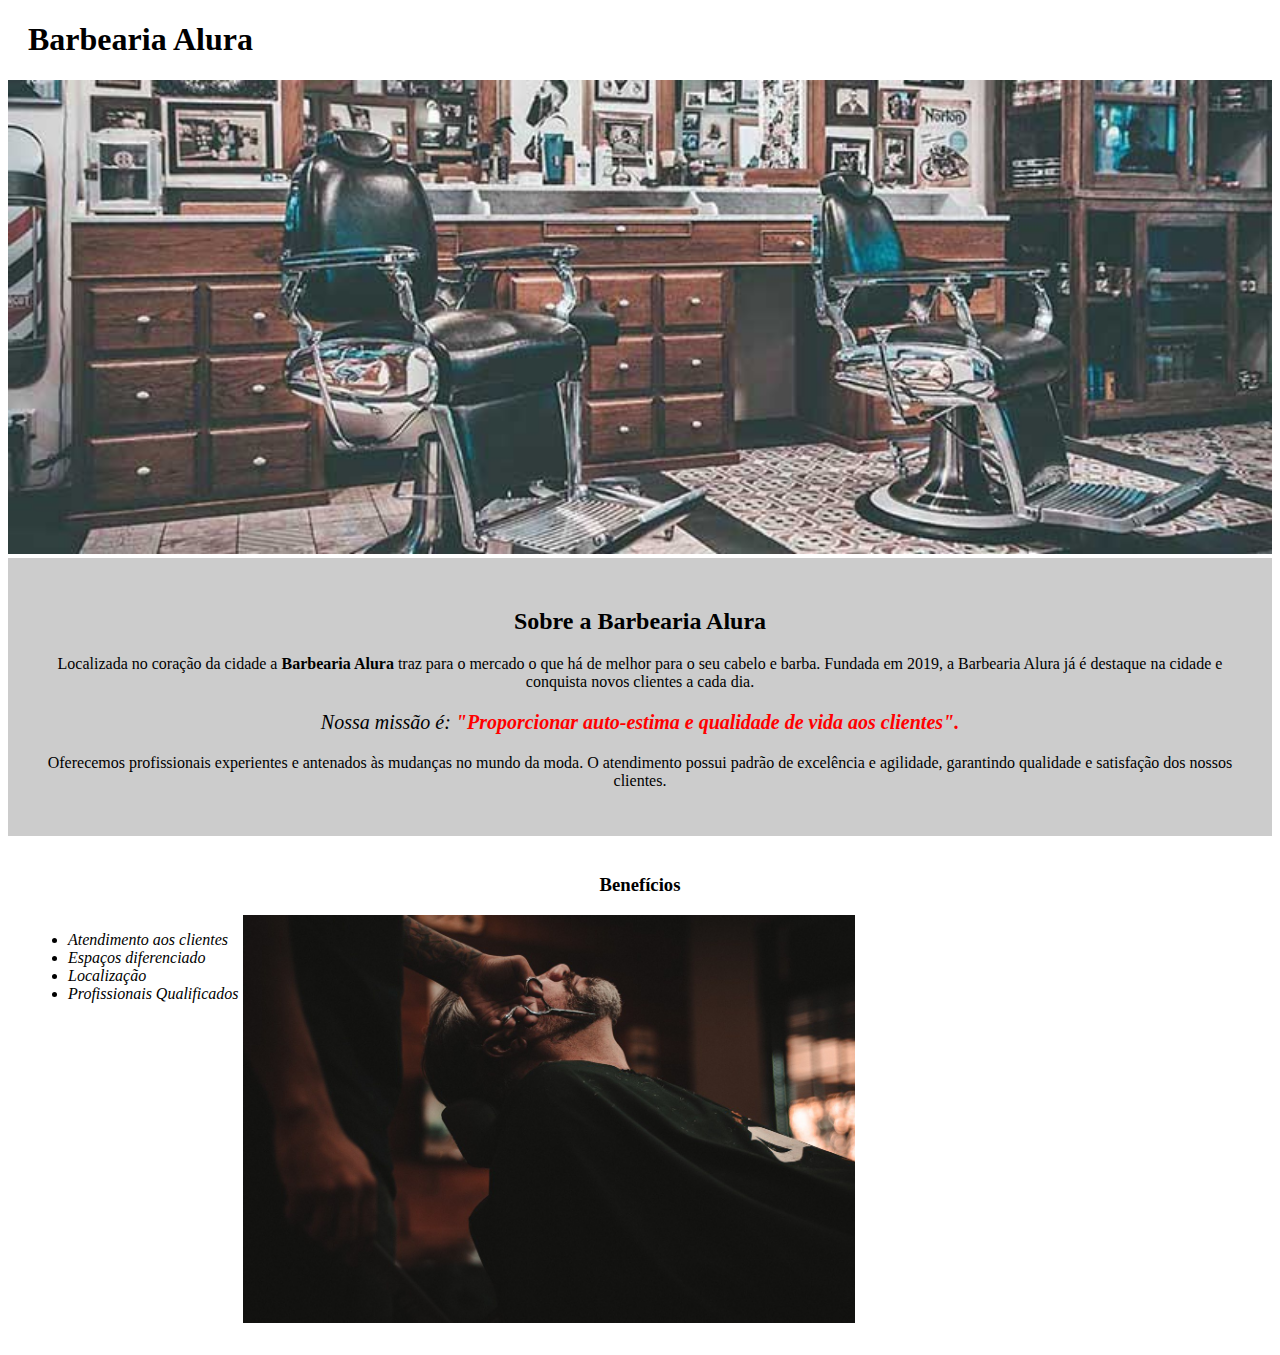
<file: Index.html>
<!DOCTYPE html>



<html lang="pt-br">


<head>
    
    <link rel="stylesheet" href="Style-home.css">
    <meta charset="UTF-8">
    <title>Barbearia Alura</title>


</head>

<body>

    <header>
        <h1 class="titulo-principal">Barbearia Alura</h1>

    </header>

<img id="banner" src ="banner.jpg">
    
    <div class="principal">

        <h2 class="titulo-centralizado">Sobre a Barbearia Alura</h2>

        <p>Localizada no coração da cidade a <strong>Barbearia Alura </strong> traz para o mercado o que há de melhor para o seu cabelo e barba. Fundada em 2019, a Barbearia Alura já é destaque na cidade e conquista novos clientes a cada dia.</p>

        <p id="missao"><em>Nossa missão é:<strong> "Proporcionar auto-estima e qualidade de vida aos clientes".</strong></em></p>

        <p>Oferecemos profissionais experientes e antenados às mudanças no mundo da moda. O atendimento possui padrão de excelência
        e agilidade, garantindo qualidade e satisfação dos nossos clientes.</p>

    </div>

    <div class="beneficios">

    <h3 class="titulo-centralizado">Benefícios</h3>
<ul>
    <li class="itens">Atendimento aos clientes</li>
    <li class="itens">Espaços diferenciado</li>
    <li class="itens">Localização</li>
    <li class="itens">Profissionais Qualificados</li>
    
</ul>

<img class="beneficiosimg" src = "beneficios.jpg">
</div>
</body>


</html>
</file>
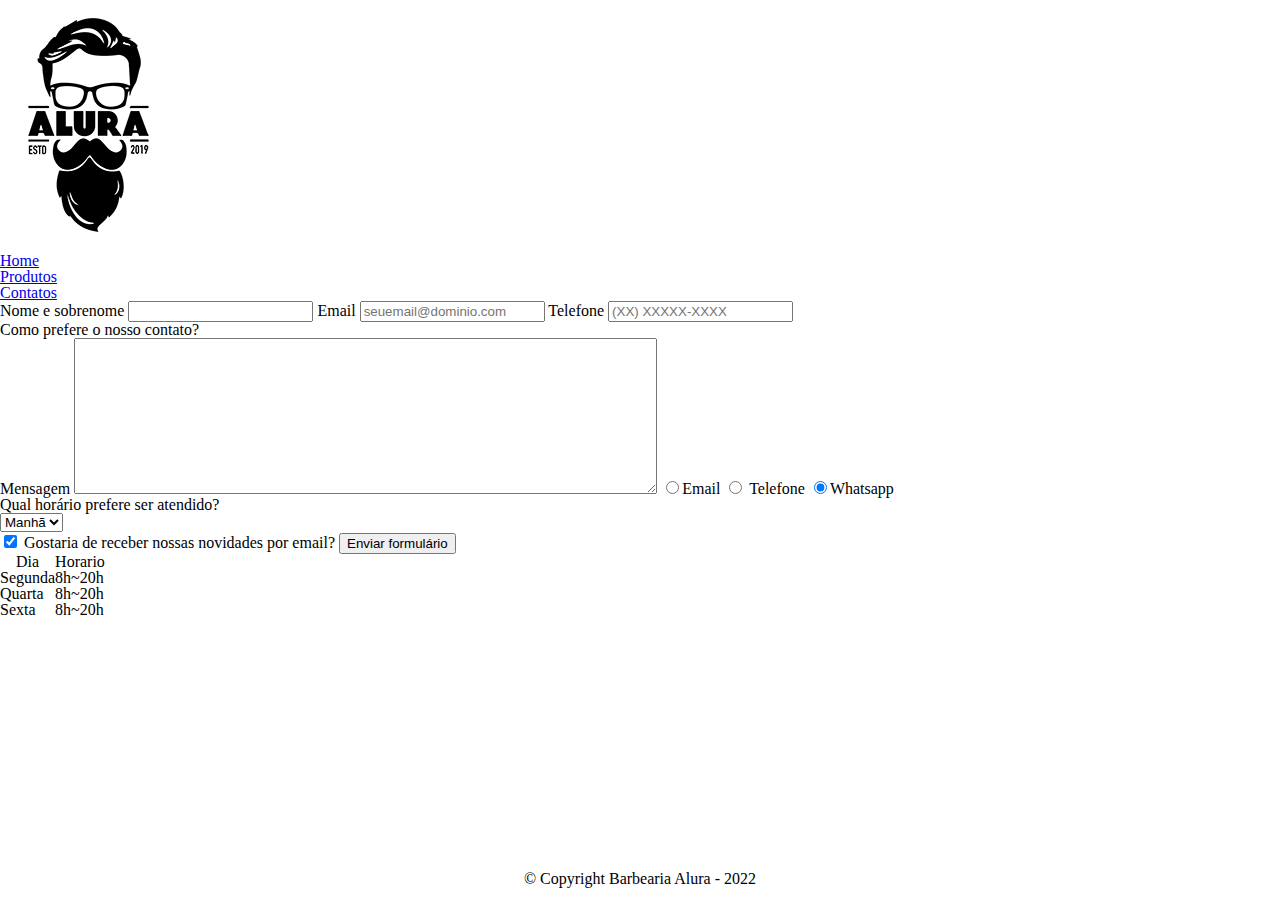
<file: contato.html>
<!DOCTYPE html>



<html lang="pt-br">

<html>
<head>

    <title>Contato - Barbearia Alura</title>
    <meta charset="UTF-8">
    <link rel="stylesheet" href="reset.css">
    <link rel = "stylesheet" href = "Style.css">
    

</head>

<body>
    



<header>
    <div class ="caixa">   
        <h1> <img src="Produtos/logo.png" alt="Logo da Barbearia Alura"></h1>
   
         <nav>
                <ul>
                    <li><a href="Index.html" >Home</a></li>
                    <li><a href="produtos.html">Produtos</a></li>
                    <li><a href="contato.html">Contatos</a></li>

                </ul>
         </nav>
    </div>

</header>

<main>
    <fieldset>
    <form>

    
        <label for="nomeSobrenome">Nome e sobrenome</label>
        <input type="text" id="nomeSobrenome" class="input-padrão" required>

        <label for="email">Email</label>
        <input type="email" id="email" class="input-padrão" required placeholder = "seuemail@dominio.com">

        <label for="telefone">Telefone</label>
        <input type="tel" id="telefone" class="input-padrão" required placeholder ="(XX) XXXXX-XXXX">

        <fieldset>
        
        <label for = "mensagem">Mensagem</label>
        <textarea cols="70" rows="10" id="mensagem" class="input-padrão" required ></textarea>

        <legend>Como prefere o nosso contato?</legend>

        <label for="radio-email"> <input type="radio" name="contato" value="email" id="radio-email">Email</label>
        <label for="radio-telefone"><input type="radio" name="contato" value="telefone" id="radio-telefone" > Telefone</label>
        <label for="radio-whatsapp"><input type="radio" name="contato" value="whatsapp" id="radio-whatsapp" checked>Whatsapp</label>
        
        

    </fieldset>

    <fieldset>
        <legend>Qual horário prefere ser atendido?</legend>
        <select>
            <option>Manhã</option>
            <option>Tarde</option>
            <option>Noite</option>

        </select>

    </fieldset>


        <label class="checkbox"><input type="checkbox" checked> Gostaria de receber nossas novidades por email?</label>

        <input type="submit" class="enviar" value="Enviar formulário">


</form>


<table>
    <tr>
        <thead>
        <th>Dia</th>
        <th>Horario</th>

    </tr>
        </thead>    

        <tbody>
    <tr>
        <td>Segunda</td>
        <td>8h~20h</td>
    </tr>

    <tr>
        <td>Quarta</td>
        <td>8h~20h</td>
    
    <tr>
        <td>Sexta</td>
        <td>8h~20h</td>
    </tr>

        </tbody>


</table>

</main>




<footer>
    <img src="Produtos/logo-branco.png " alt="Logo da Barbearia Alura">
    <p class ="copyright">&copy; Copyright Barbearia Alura - 2022</p>
    
    </footer>





    </body>
    </html>
</file>
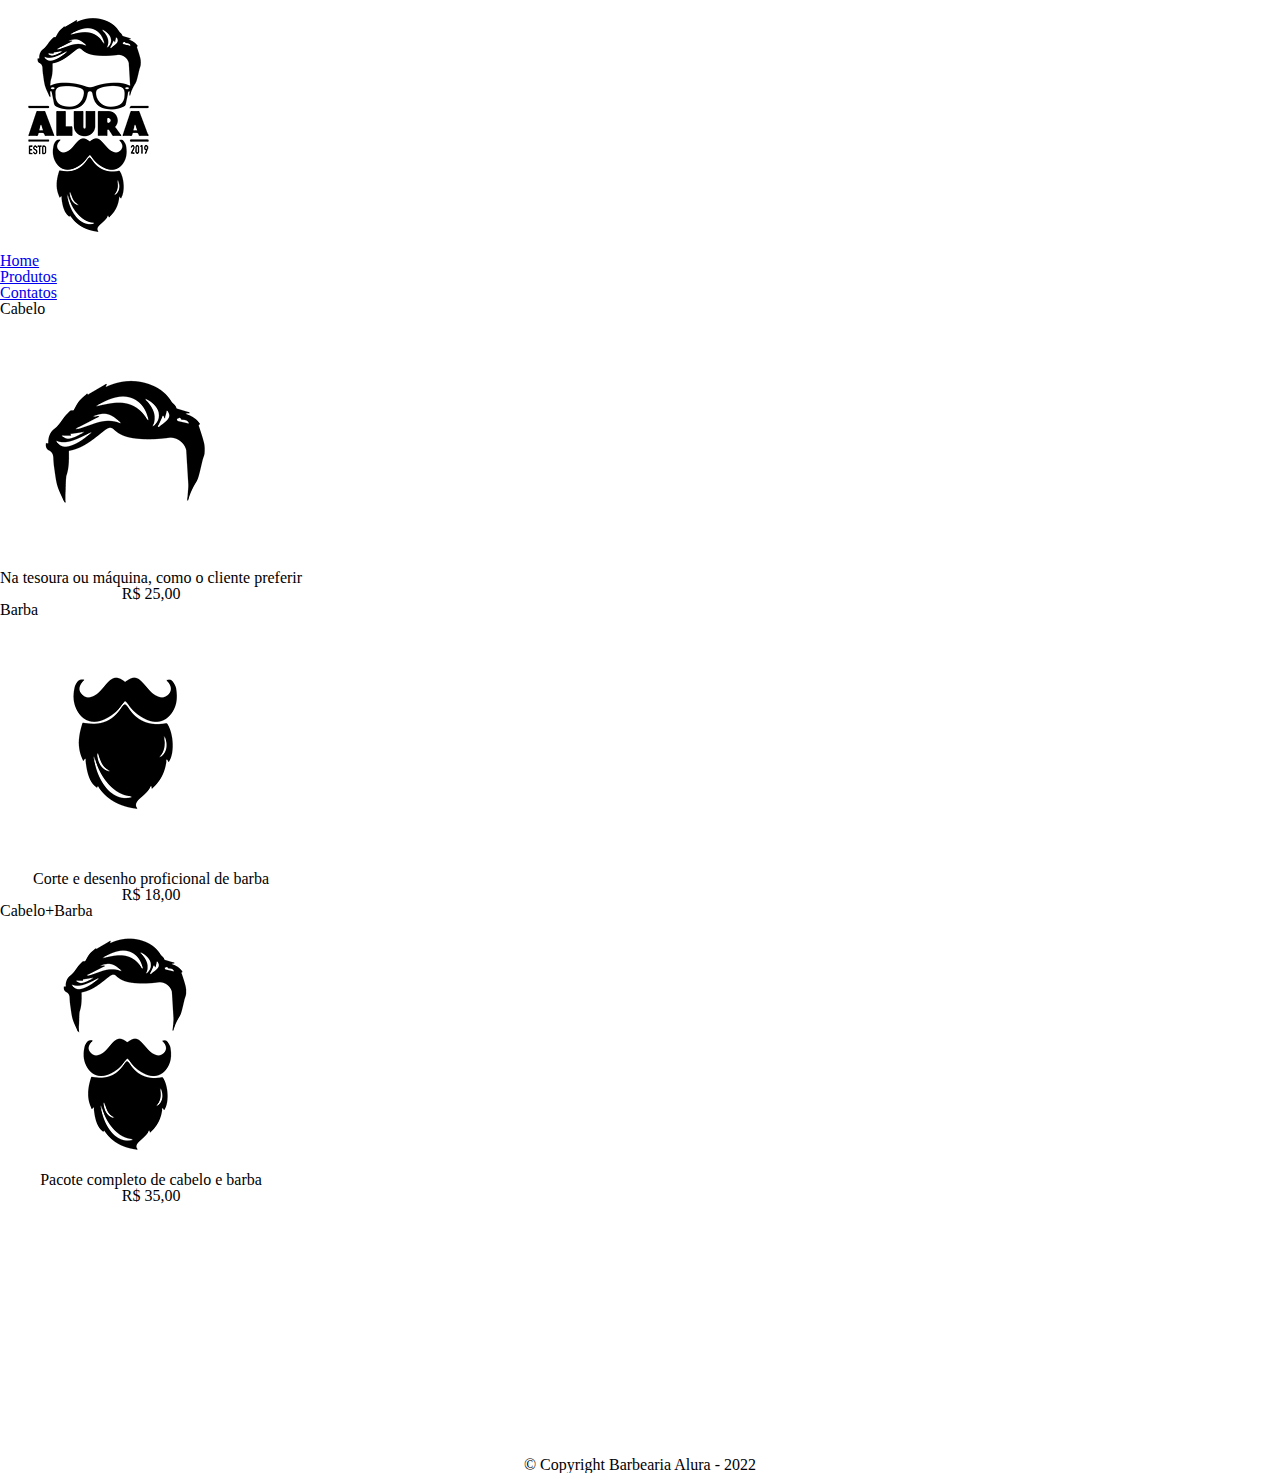
<file: Produtos.html>
<!DOCTYPE html>



<html lang="pt-br">

<html>
<head>

    <title>Produtos - Barbearia Alura</title>
    <meta charset="UTF-8">
    <link rel="stylesheet" href="reset.css">
    <link rel = "stylesheet" href = "Style.css">
    

</head>

<body>
    



<header>
    <div class ="caixa">   
        <h1> <img src="Produtos/logo.png"></h1>
   
         <nav>
                <ul>
                    <li><a href="Index.html" >Home</a></li>
                    <li><a href="produtos.html">Produtos</a></li>
                    <li><a href="contato.html">Contatos</a></li>

                </ul>
         </nav>
    </div>

</header>

<main>
    <ul class ="produtos">
        <li><h2>Cabelo</h2>
            <img src="Produtos/cabelo.jpg">
            <p class="produto-descricao">Na tesoura ou máquina, como o cliente preferir</p>
            <p class="produto-preco">R$ 25,00</p>
         </li>
        
        <li><h2>Barba</h2>
             <img src="Produtos/barba.jpg">
             <p class="produto-descricao">Corte e desenho proficional de barba</p>
              <p class="produto-preco">R$ 18,00</p>
        </li>

        <li><h2>Cabelo+Barba</h2>
            <img src="Produtos/cabelo+barba.jpg">
            <p class="produto-descricao">Pacote completo de cabelo e barba</p>
            <p class="produto-preco">R$ 35,00</p>
    </li>
</ul>

</main>


<footer>
<img src="Produtos/logo-branco.png">
<p class ="copyright">&copy; Copyright Barbearia Alura - 2022</p>

</footer>







</body>


</html>
</file>
<file: Style-home.css>
body {}

#banner { width: 100%;

}

.principal{background: #CCCCCC;
padding: 30px;}



.titulo-centralizado{

    text-align: center;
}

.titulo-principal{
    padding-left: 20px;
}

p {text-align: center;
    
}

.itens{
    font-style:italic;
}

#missao {font-size: 20px;
}

em strong {
    color: red;
}


.beneficios{background: #FFFFFF;
padding: 20px
}

ul { display: inline-block;
    vertical-align: top;
}
.beneficiosimg {
    width: 50%;

}
</file>
<file: Style.css>
body {}

#banner { width: 100%;

}

.principal{background: #CCCCCC;
padding: 30px;}



.titulo-centralizado{

    text-align: center;
}

.titulo-principal{
    padding-left: 20px;
}

p {text-align: center;
    
}

.itens{
    font-style:italic;
}

#missao {font-size: 20px;
}

em strong {
    color: red;
}


.beneficios{background: #FFFFFF;
padding: 20px
}

ul { display: inline-block;
    vertical-align: top;
}
.beneficiosimg {
    width: 50%;

}
</file>
